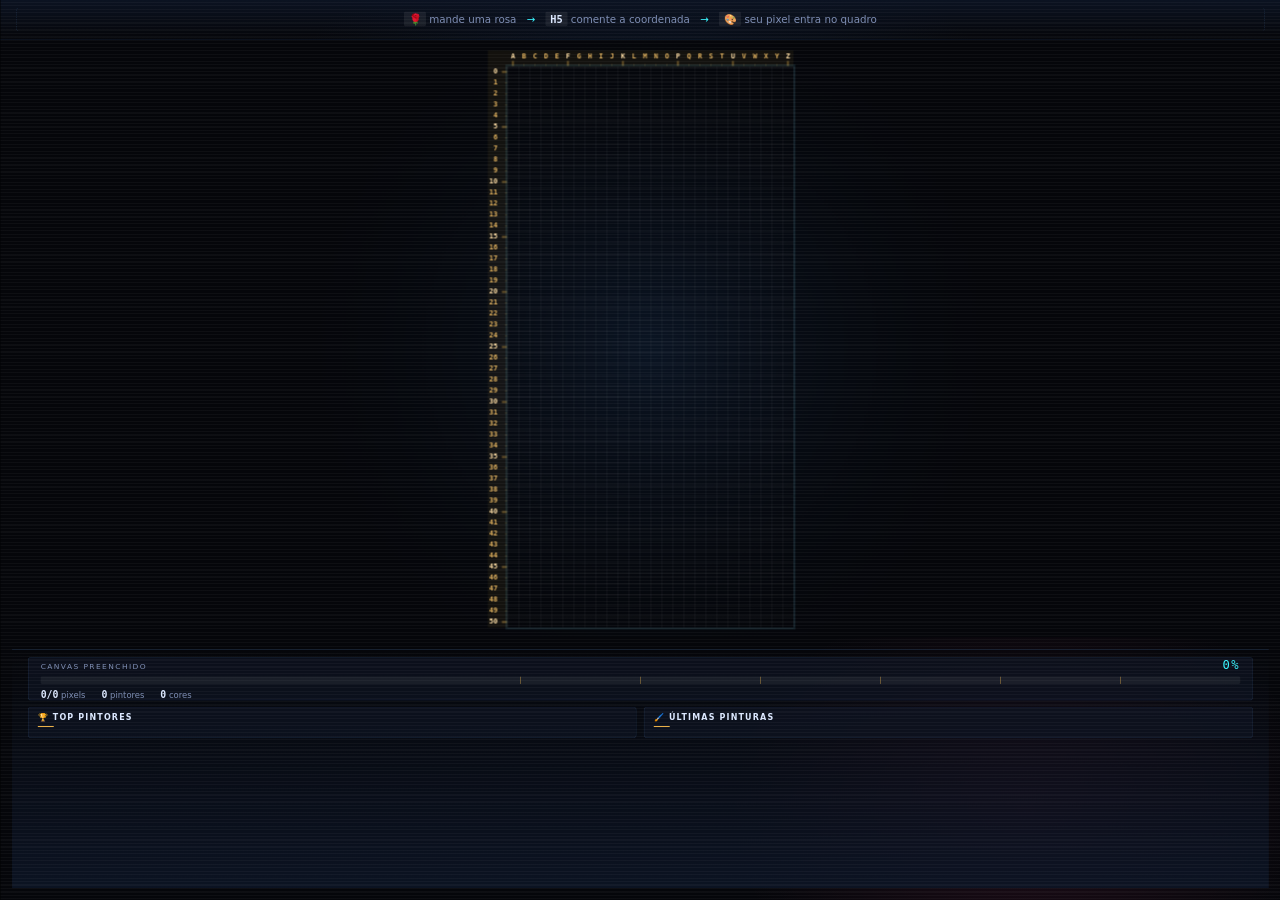
<file: ui/index.html>
<!doctype html>
<html lang="pt-BR">
<head>
<meta charset="utf-8">
<meta name="viewport" content="width=device-width, initial-scale=1">
<title>PIXEL WORLD</title>
<link rel="stylesheet" href="/ui/style.css">
</head>
<body>

<!--
  O palco tem 1920px de altura fixa e a LARGURA que a janela pedir, e `#palco`
  e escalado por inteiro para preencher a janela (ver style.css e o `--escala`).
  A composicao vertical — cabecalho, arena, rodape — sai igual em qualquer
  janela; o que muda e quanta arena cabe na largura. Nao ha layout alternativo
  escondido atras de um breakpoint, e essa e a garantia que interessa: o que o
  streamer viu no ensaio e exatamente o que sai no ar.
-->
<div id="palco">

  <header id="topo">
    <!-- As instrucoes moram AQUI, e nao no rodape.
         Elas sao a unica explicacao do jogo na tela, e o topo e a parte mais
         lida do quadro. O que saiu do lugar delas foi o nome "PIXEL WORLD":
         numa live o nome do jogo nao e informacao — como jogar, e. -->
    <section id="instrucoes">
      <span class="passo"><b>🌹</b> mande uma rosa</span>
      <span class="seta">→</span>
      <span class="passo"><b>H5</b> comente a coordenada</span>
      <span class="seta">→</span>
      <span class="passo"><b>🎨</b> seu pixel entra no quadro</span>
    </section>
  </header>

  <main id="arena">
    <canvas id="tela"></canvas>
    <canvas id="particulas"></canvas>
    <div id="avisos"></div>
  </main>

  <footer id="rodape">

    <section id="evento"></section>

    <section id="progresso">
      <div class="progresso-topo">
        <span class="rotulo">CANVAS PREENCHIDO</span>
        <span id="progresso-texto">0%</span>
      </div>
      <div class="progresso-trilha"><div id="progresso-barra"></div></div>
      <div class="progresso-numeros">
        <span><b id="stat-pixels">0/0</b> pixels</span>
        <span><b id="stat-users">0</b> pintores</span>
        <span><b id="stat-colors">0</b> cores</span>
      </div>
    </section>

    <div id="colunas">
      <section id="ranking">
        <h2>🏆 TOP PINTORES</h2>
        <ol id="ranking-lista"></ol>
      </section>

      <section id="feed">
        <h2>🖌️ ÚLTIMAS PINTURAS</h2>
        <ul id="feed-lista"></ul>
      </section>
    </div>

  </footer>

</div>

<script type="module" src="/ui/js/app.js"></script>
</body>
</html>
</file>
<file: ui/style.css>
/*
 * A tela que vai ao ar.
 *
 * Regra que governa o arquivo inteiro: TUDO e escrito em medidas nominais de
 * projeto (a faixa de instrucoes 34px, o rodape 560px) e nenhuma delas vem da
 * janela. Quem negocia com a janela sao so duas variaveis, as duas escritas
 * por `app.js` a cada `resize`: `--escala` encolhe ou estica o palco inteiro
 * de uma vez, e `--largura-projeto` diz quanto de ARENA cabe.
 * Fora dessas duas, um `@media` aqui seria um bug esperando para aparecer: no
 * dia em que a janela nao for 1080x1920, a composicao sairia diferente da que
 * foi aprovada.
 */

:root {
  --fundo: #05060a;
  --fundo-2: #0a0e18;
  --painel: rgba(14, 20, 34, 0.72);
  --borda: rgba(90, 150, 220, 0.18);
  --texto: #dce8ff;
  --texto-fraco: #7d8db3;
  --ciano: #38f5ff;
  --rosa: #ff3f8e;
  --amarelo: #ffd93d;

  /* A TINTA DA LEITURA.
     O quadro e a comunidade sao frios — ciano, rosa, o azul do fundo. A
     coordenada e a MEDIDA, e medida se imprime em outra tinta. E a regra de
     carta topografica: o terreno numa cor, a grade de referencia em outra, e
     ninguem confunde a margem com o desenho.
     Isto aqui e a mesma cor que o `renderer.js` usa na regua. Se um dia
     divergirem, a coordenada do feed deixa de ser a mesma coisa que a
     coordenada da tela — que e o produto inteiro. */
  --regua: #ffc14d;
  --regua-fraca: rgba(255, 193, 77, 0.34);
  --regua-fundo: rgba(255, 193, 77, 0.05);

  /* Duas familias, e so duas.
     `Bahnschrift` e a grotesca tecnica da DIN que vem no Windows: e o que da
     o tom de painel de instrumento, e nao o de aplicativo. `Cascadia Mono` e
     a monoespacada do mesmo sistema, usada onde o que importa e o ALINHAMENTO
     dos caracteres — coordenada, numero, contador — porque digitos de largura
     fixa deixam as unidades na mesma coluna e a leitura vira escala.
     Nenhuma das duas vem da rede: a maquina do OBS pode estar sem internet. */
  --fonte: "Bahnschrift", "DIN Alternate", "Segoe UI Variable Display",
    "Segoe UI", system-ui, -apple-system, sans-serif;
  --mono: "Cascadia Mono", "Consolas", ui-monospace, monospace;

  /* Dois raios, com hierarquia: a placa e o que esta DENTRO dela. Um raio so
     para tudo e o jeito mais rapido de a tela parecer um kit de cartoes. */
  --raio: 6px;
  --raio-interno: 3px;
}

* { box-sizing: border-box; margin: 0; padding: 0; }

html, body {
  width: 100%;
  height: 100%;
  background: #000;
  overflow: hidden;
  font-family: var(--fonte);
  color: var(--texto);
  /* Numa tela de LIVE ninguem seleciona nada; selecionar so cria um retangulo
     azul feio quando alguem passa o mouse. */
  user-select: none;
  cursor: none;
}

/* O palco: 1920 de altura de projeto e a LARGURA que a janela pedir, escalado
   por `transform` (barato, nao reflowa) para preencher a janela inteira.

   A altura e fixa e a largura e variavel, e nao o contrario, porque tudo que
   esta dentro e uma medida da ALTURA: o rodape tem 560px, e a arena e o resto.
   Com a altura fixa a composicao vertical sai identica em qualquer janela. O
   que sobra de largura vira arena, e a grade se centra nela.

   `--largura-projeto` e `--escala` saem os dois de `escalaParaCaber`, e a
   escolha deles e o que faz a pagina cobrir a janela SEM faixa preta e SEM
   cortar nada:

     escala * 1920            = altura da janela
     escala * largura-projeto = largura da janela

   O centro cai no centro da janela por POSICAO, nao por alinhamento de grade.
   `place-items: center` no body nao resolvia: uma linha de grade `auto` cresce
   ate o tamanho do proprio item, entao o palco ficava pendurado no meio da
   pagina, com metade abaixo da dobra — a grade aparecia cortada no rodape. E o
   `transform` so mexe nos PIXELS desenhados: o layout continua medindo o
   tamanho nominal, e por isso quem centraliza e a margem, nao o alinhamento.
   No OBS, que tem exatamente 1080x1920, os dois dao o palco nominal. */
#palco {
  position: absolute;
  left: 50%;
  top: 50%;
  margin-left: calc(-0.5 * var(--largura-projeto, 1080px));
  margin-top: -960px;
  width: var(--largura-projeto, 1080px);
  height: 1920px;
  display: grid;
  /* A arena e `1fr`, nao um numero fixo: o rodape cresce e encolhe conforme o
     banner de evento aparece, e a arena absorve a diferenca. Com um valor
     fixo aqui, a rodape com banner empurrava o ranking para fora da tela.

     E o cabecalho e `auto`, nao 140px: ele agora carrega as instrucoes, e a
     altura delas vem da config (`tela.fonte_instrucoes`). Com uma linha de
     altura fixa, uma fonte grande cortava o texto contra o `overflow: hidden`
     do palco — e a fonte e escolha do streamer. */
  grid-template-rows: auto 1fr 560px;
  background:
    radial-gradient(1200px 900px at 50% 22%, rgba(30, 70, 130, 0.28), transparent 70%),
    radial-gradient(900px 700px at 80% 90%, rgba(255, 63, 142, 0.10), transparent 70%),
    var(--fundo);
  transform-origin: center center;
  transform: scale(var(--escala, 1));
  overflow: hidden;
}

/* Um grão finissimo por cima de tudo: tira o aspecto "cor chapada" de
   gradiente digital e nao custa um byte de imagem. */
#palco::after {
  content: "";
  position: absolute;
  inset: 0;
  pointer-events: none;
  opacity: 0.035;
  background-image:
    repeating-linear-gradient(0deg, #fff 0 1px, transparent 1px 3px);
  z-index: 50;
}

/* ------------------------------------------------------------------ */
/* Topo                                                                */
/* ------------------------------------------------------------------ */

#topo {
  display: grid;
  gap: 10px;
  padding: 16px 34px;
  border-bottom: 1px solid var(--borda);
  background: linear-gradient(180deg, rgba(12, 20, 36, 0.9), rgba(5, 6, 10, 0));
}

/* As instrucoes.
   Esta faixa era o pe do rodape e virou a primeira coisa da tela: e a unica
   explicacao do jogo, e o que estava no lugar dela era o nome — que numa live
   nao informa nada. O `wrap` e o que faz a faixa sobreviver a uma fonte
   grande: em vez de vazar do cabecalho, o texto desce para a linha de baixo e
   o cabecalho cresce (a linha dele e `auto`). */
#instrucoes {
  display: flex;
  flex-wrap: wrap;
  align-items: center;
  justify-content: center;
  gap: 6px 22px;
  padding: 10px 22px;
  border-radius: var(--raio);
  border: 1px dashed rgba(90, 150, 220, 0.28);
  /* O tamanho vem do `config.json` (`tela.fonte_instrucoes`), escrito pelo
     `app.js` quando o `hello` chega. Era fixo em 22px, e esta faixa e a
     unica explicacao do jogo na tela. */
  font-size: var(--fonte-instrucoes, 22px);
  line-height: 1.3;
  color: var(--texto-fraco);
}

#instrucoes b {
  color: var(--texto);
  font-family: var(--mono);
  background: rgba(255, 255, 255, 0.07);
  padding: 3px 10px;
  border-radius: var(--raio-interno);
}

#instrucoes .seta { color: var(--ciano); }

/* Quem pediu menos movimento no sistema, recebe menos movimento.
   Nada aqui PIORA sem animacao: o aviso continua entrando, so nao desliza. O
   que NAO se desliga e a animacao do canvas — ela nao e enfeite, e o retorno
   que a pessoa recebe ao pintar. Um pixel que aparece sem faisca nenhuma
   parece que nao funcionou. */
@media (prefers-reduced-motion: reduce) {
  #evento.aceso {
    animation: none;
  }

  .aviso,
  .feed.novo {
    animation-duration: 0.01ms;
  }

  #progresso-barra {
    transition: none;
  }
}

/* ------------------------------------------------------------------ */
/* Arena                                                               */
/* ------------------------------------------------------------------ */

#arena {
  position: relative;
  overflow: hidden;
}

#tela, #particulas {
  position: absolute;
  inset: 0;
  display: block;
}

/* A grade fica embaixo; as particulas flutuam por cima sem capturar clique. */
#particulas { pointer-events: none; }

/* ------------------------------------------------------------------ */
/* Avisos (toasts)                                                     */
/* ------------------------------------------------------------------ */

#avisos {
  position: absolute;
  left: 34px;
  bottom: 26px;
  display: flex;
  flex-direction: column;
  gap: 10px;
  max-width: 620px;
  pointer-events: none;
}

.aviso {
  padding: 14px 22px;
  border-radius: var(--raio);
  border: 1px solid var(--borda);
  border-left: 4px solid var(--ciano);
  background: rgba(10, 16, 30, 0.92);
  font-size: 25px;
  box-shadow: 0 10px 30px rgba(0, 0, 0, 0.5);
  animation: entrar 0.28s ease-out;
}

.aviso.erro { border-left-color: var(--rosa); }

@keyframes entrar {
  from { opacity: 0; transform: translateX(-24px); }
  to { opacity: 1; transform: none; }
}

/* ------------------------------------------------------------------ */
/* Rodape                                                              */
/* ------------------------------------------------------------------ */

#rodape {
  display: grid;
  /* A BASE TIPOGRAFICA DO RODAPE, escrita pelo `app.js` a partir de
     `tela.fonte_rodape` (px de projeto). Todo texto daqui para baixo e um
     MULTIPLO dela — titulo das listas, linhas do ranking e do feed, painel de
     progresso e banner de evento — e as medidas que seguram esse texto (altura
     da linha, coluna do numero) tambem. E por isso que um numero so no
     config.json aumenta o rodape inteiro sem nada estourar. */
  font-size: var(--fonte-rodape, 20px);
  /* `auto` no banner para ele sumir por completo fora de evento, e `1fr` na
     fileira do ranking/feed para ela ficar com toda a sobra. Era aqui que o
     ranking sumia: com o banner ocupando 92px mesmo vazio, sobravam ~46px
     para a lista e o `overflow: hidden` cortava as cinco linhas. */
  grid-template-rows: auto auto 1fr;
  gap: 14px;
  padding: 16px 34px 20px;
  border-top: 1px solid var(--borda);
  background: linear-gradient(0deg, rgba(12, 20, 36, 0.92), rgba(5, 6, 10, 0.4));
  margin: 25px;
}

/* Evento ------------------------------------------------------------- */

#evento {
  border-radius: var(--raio);
  border: 1px solid transparent;
  display: flex;
  align-items: center;
  gap: 18px;
  padding: 0 26px;
  height: calc(var(--fonte-rodape, 20px) * 4.6);
  overflow: hidden;
  position: relative;
  transition: border-color 0.25s, background 0.25s;
}

/* Fora de evento o banner SAI do layout, nao fica transparente: um espaco
   vazio de 92px no rodape e exatamente o que comia as linhas do ranking. */
#evento:empty {
  display: none;
}

#evento.aceso {
  border-color: rgba(255, 217, 61, 0.5);
  background:
    linear-gradient(90deg, rgba(255, 217, 61, 0.16), rgba(255, 63, 142, 0.12));
  box-shadow: 0 0 40px rgba(255, 217, 61, 0.18) inset;
  animation: eventoPulsa 1.6s ease-in-out infinite;
}

@keyframes eventoPulsa {
  0%, 100% { box-shadow: 0 0 30px rgba(255, 217, 61, 0.14) inset; }
  50% { box-shadow: 0 0 60px rgba(255, 217, 61, 0.34) inset; }
}

.evento-emoji { font-size: calc(var(--fonte-rodape, 20px) * 2); }
.evento-nome {
  font-size: calc(var(--fonte-rodape, 20px) * 1.7);
  font-weight: 800;
  letter-spacing: 3px;
}
.evento-bonus {
  margin-left: auto;
  font-size: calc(var(--fonte-rodape, 20px) * 1.1);
  font-weight: 700;
  color: var(--amarelo);
  letter-spacing: 2px;
}

#evento-tempo {
  font-family: var(--mono);
  font-size: calc(var(--fonte-rodape, 20px) * 1.5);
  font-weight: 700;
  min-width: calc(var(--fonte-rodape, 20px) * 4.2);
  text-align: right;
}

#evento-barra {
  position: absolute;
  left: 0;
  bottom: 0;
  height: 5px;
  background: linear-gradient(90deg, var(--amarelo), var(--rosa));
  transition: width 0.24s linear;
}

/* Progresso ---------------------------------------------------------- */

#progresso {
  display: grid;
  align-content: center;
  gap: 10px;
  padding: 0 26px;
  border-radius: var(--raio);
  border: 1px solid var(--borda);
  background: var(--painel);
}

.progresso-topo {
  display: flex;
  justify-content: space-between;
  align-items: baseline;
  font-size: calc(var(--fonte-rodape, 20px) * 0.8);
  letter-spacing: 3px;
  color: var(--texto-fraco);
}

#progresso-texto {
  font-family: var(--mono);
  font-size: calc(var(--fonte-rodape, 20px) * 1.3);
  color: var(--ciano);
}

/* A TRILHA E UMA ESCALA GRADUADA.
   Uma barra de progresso lisa informa "quanto falta" e mais nada. Com as
   marcas de 10 em 10 ela passa a ser uma escala: da para LER o numero na
   barra, do mesmo jeito que se le a regua em volta da grade. E o mesmo
   desenho, na mesma tinta, resolvendo o mesmo problema — medir de relance.
   As marcas sao um gradiente, nao dez elementos: nao ha o que reflowar. */
.progresso-trilha {
  position: relative;
  height: 16px;
  border-radius: var(--raio-interno);
  background: rgba(255, 255, 255, 0.06);
  overflow: hidden;
}

.progresso-trilha::after {
  content: "";
  position: absolute;
  inset: 0;
  pointer-events: none;
  background-image: repeating-linear-gradient(
    90deg,
    var(--regua-fraca) 0 1px,
    transparent 1px 10%
  );
}

#progresso-barra {
  height: 100%;
  width: 0;
  border-radius: var(--raio-interno);
  background: linear-gradient(90deg, var(--ciano), #5b8cff 55%, var(--rosa));
  box-shadow: 0 0 18px rgba(56, 245, 255, 0.6);
  transition: width 0.4s ease-out;
}

.progresso-numeros {
  display: flex;
  gap: 34px;
  font-size: calc(var(--fonte-rodape, 20px) * 0.9);
  color: var(--texto-fraco);
}

.progresso-numeros b {
  color: var(--texto);
  font-family: var(--mono);
  font-size: calc(var(--fonte-rodape, 20px) * 1.05);
}

/* Ranking e feed ----------------------------------------------------- */

#colunas {
  display: grid;
  grid-template-columns: 1fr 1fr;
  gap: 16px;
  min-height: 0;
}

#ranking, #feed {
  border-radius: var(--raio);
  border: 1px solid var(--borda);
  background: var(--painel);
  padding: 12px 20px 14px;
  display: flex;
  flex-direction: column;
  min-height: 0;
}

/* O titulo da lista, com um traco curto embaixo.
   O `border-bottom` de antes atravessava a placa inteira: era um fio de
   separacao, que e o que qualquer lista faz. Um traco CURTO na tinta da
   regua e um marca-pagina — diz onde o titulo comeca e acaba, e nao finge
   separar duas coisas que ja estao separadas pelo espaco. */
#ranking h2, #feed h2 {
  position: relative;
  font-size: calc(var(--fonte-rodape, 20px) * 0.85);
  letter-spacing: 2.5px;
  color: var(--texto);
  font-weight: 700;
  padding-bottom: 10px;
  margin-bottom: 8px;
  flex: none;
}

#ranking h2::after, #feed h2::after {
  content: "";
  position: absolute;
  left: 0;
  bottom: 0;
  width: 34px;
  height: 2px;
  background: var(--regua);
}

#ranking-lista, #feed-lista {
  list-style: none;
  overflow: hidden;
  flex: 1;
  min-height: 0;
}

.vazio {
  color: var(--texto-fraco);
  font-size: calc(var(--fonte-rodape, 20px) * 0.85);
  font-style: italic;
  padding: 8px 0;
}

/* Ranking */

.rank {
  display: grid;
  /* As colunas que seguram TEXTO crescem junto com a fonte: com a largura
     fixa de antes, "N10" e um numero de cinco digitos vazavam da celula assim
     que o rodape aumentasse. */
  grid-template-columns:
    calc(var(--fonte-rodape, 20px) * 1.6)
    calc(var(--fonte-rodape, 20px) * 0.9)
    1fr
    calc(var(--fonte-rodape, 20px) * 2.3)
    calc(var(--fonte-rodape, 20px) * 3);
  align-items: center;
  gap: 12px;
  height: calc(var(--fonte-rodape, 20px) * 1.7);
  font-size: calc(var(--fonte-rodape, 20px) * 1);
}

.rank-pos {
  font-family: var(--mono);
  color: var(--texto-fraco);
  font-weight: 700;
  text-align: center;
}

.rank:nth-child(1) .rank-pos { color: var(--amarelo); }
.rank:nth-child(2) .rank-pos { color: #cfd8ea; }
.rank:nth-child(3) .rank-pos { color: #e0965a; }

.rank-cor {
  width: calc(var(--fonte-rodape, 20px) * 0.9);
  height: calc(var(--fonte-rodape, 20px) * 0.9);
  border-radius: var(--raio-interno);
  background: var(--cor, #8ea2c8);
  box-shadow: 0 0 12px var(--cor, #8ea2c8);
}

.rank-nome {
  overflow: hidden;
  text-overflow: ellipsis;
  white-space: nowrap;
  font-weight: 600;
}

.rank-nivel {
  font-size: calc(var(--fonte-rodape, 20px) * 0.7);
  font-weight: 800;
  text-align: center;
  padding: 3px 0;
  border-radius: var(--raio-interno);
  color: var(--faixa, #8ea2c8);
  border: 1px solid currentColor;
}

.rank-pixels {
  font-family: var(--mono);
  text-align: right;
  color: var(--ciano);
  font-weight: 700;
}

/* Feed */

.feed {
  display: grid;
  grid-template-columns:
    calc(var(--fonte-rodape, 20px) * 0.9)
    calc(var(--fonte-rodape, 20px) * 4.2)
    1fr;
  align-items: center;
  gap: 12px;
  height: calc(var(--fonte-rodape, 20px) * 1.7);
  font-size: calc(var(--fonte-rodape, 20px) * 1);
}

.feed.novo { animation: entrarFeed 0.35s ease-out; }

@keyframes entrarFeed {
  from { opacity: 0; transform: translateY(-12px); }
  to { opacity: 1; transform: none; }
}

.feed-cor {
  width: calc(var(--fonte-rodape, 20px) * 0.9);
  height: calc(var(--fonte-rodape, 20px) * 0.9);
  border-radius: var(--raio-interno);
  background: var(--cor, #8ea2c8);
  box-shadow: 0 0 12px var(--cor, #8ea2c8);
}

/* A mesma tinta da regua, de proposito.
   O "H5" que aparece aqui e o MESMO endereco que esta impresso na margem do
   quadro, quarenta pixels acima. Pintados de cores diferentes, os dois
   parecem duas coisas; pintados igual, o olho entende na hora que a linha do
   feed aponta para um lugar da tela — e vai la conferir. */
.feed-coord {
  font-family: var(--mono);
  font-weight: 700;
  color: var(--regua);
  letter-spacing: 1px;
}

.feed-user {
  overflow: hidden;
  text-overflow: ellipsis;
  white-space: nowrap;
  color: var(--texto);
}
</file>
